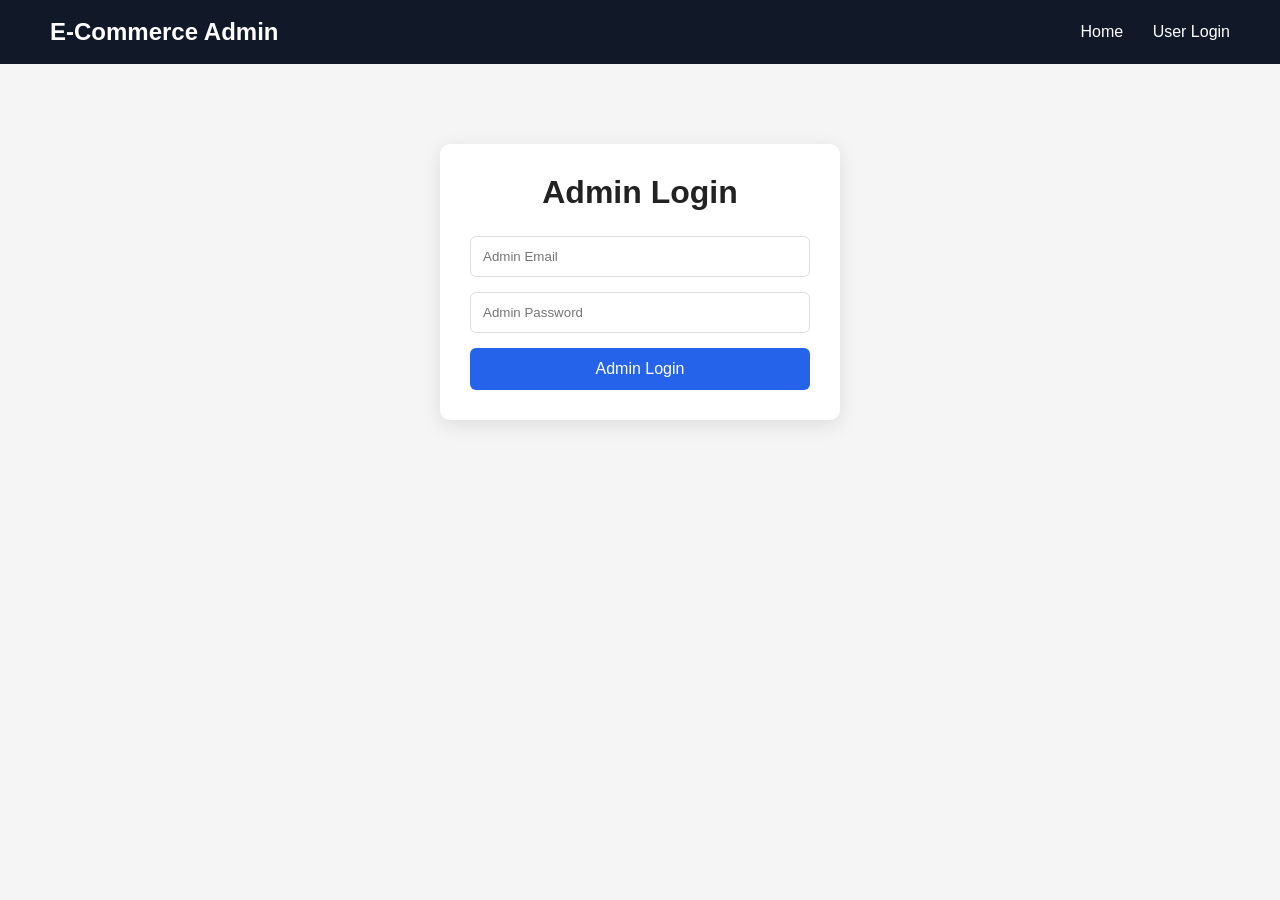
<file: src/main/resources/static/admin-login.html>
<!DOCTYPE html>
<html lang="en">
<head>
    <meta charset="UTF-8">
    <meta name="viewport" content="width=device-width, initial-scale=1.0">
    <title>Admin Login - E-Commerce</title>
    <link rel="stylesheet" href="style.css">
</head>

<body>

<nav>
    <h2>E-Commerce Admin</h2>

    <div>
        <a href="index.html">Home</a>
        <a href="login.html">User Login</a>
    </div>
</nav>

<div class="form-container">

    <h1>Admin Login</h1>

    <form id="adminLoginForm">

        <input
                type="email"
                id="email"
                placeholder="Admin Email"
                required
        >

        <input
                type="password"
                id="password"
                placeholder="Admin Password"
                required
        >

        <button type="submit">
            Admin Login
        </button>

    </form>

    <p id="message"></p>

</div>

<script>

    document.getElementById("adminLoginForm")
    .addEventListener("submit", async function(event) {

        event.preventDefault();

        const loginData = {
            email: document.getElementById("email").value,
            password: document.getElementById("password").value
        };

        try {

            const response = await fetch(
                "/api/users/admin/login",
                {
                    method: "POST",

                    headers: {
                        "Content-Type": "application/json"
                    },

                    body: JSON.stringify(loginData)
                }
            );

            const data = await response.json();

            if (!response.ok) {

                document.getElementById("message").innerText =
                    typeof data === "string"
                        ? data
                        : "Invalid admin email or password";

                return;
            }

            // Make sure the logged-in account is actually ADMIN
            if (data.role !== "ADMIN") {

                document.getElementById("message").innerText =
                    "Access denied: Admin account required.";

                return;
            }

            // Save JWT
            localStorage.setItem(
                "token",
                data.token
            );

            // Save admin information
            localStorage.setItem(
                "user",
                JSON.stringify({
                    id: data.id,
                    name: data.name,
                    email: data.email,
                    role: data.role,
                    token: data.token
                })
            );

            document.getElementById("message").innerText =
                "Admin login successful!";

            setTimeout(() => {

                window.location.href = "admin.html";

            }, 500);

        } catch (error) {

            console.error(error);

            document.getElementById("message").innerText =
                "Server error. Please try again.";

        }

    });

</script>

</body>
</html>
</file>
<file: src/main/resources/static/style.css>
* {
    margin: 0;
    padding: 0;
    box-sizing: border-box;
    font-family: Arial, sans-serif;
}

body {
    background: #f5f5f5;
    color: #222;
}

nav {
    background: #111827;
    color: white;
    padding: 18px 50px;
    display: flex;
    justify-content: space-between;
    align-items: center;
}

nav a {
    color: white;
    text-decoration: none;
    margin-left: 25px;
}

.hero {
    text-align: center;
    padding: 120px 20px;
}

.hero h1 {
    font-size: 45px;
    margin-bottom: 15px;
}

.hero p {
    font-size: 18px;
    margin-bottom: 30px;
}

button {
    padding: 12px 25px;
    border: none;
    border-radius: 6px;
    background: #2563eb;
    color: white;
    font-size: 16px;
    cursor: pointer;
}
.form-container {
    width: 400px;
    margin: 80px auto;
    padding: 30px;
    background: white;
    border-radius: 10px;
    box-shadow: 0 5px 20px rgba(0,0,0,0.1);
}

.form-container h1 {
    text-align: center;
    margin-bottom: 25px;
}

.form-container input {
    width: 100%;
    padding: 12px;
    margin-bottom: 15px;
    border: 1px solid #ddd;
    border-radius: 6px;
    box-sizing: border-box;
}

.form-container button {
    width: 100%;
}
.products-container {
    padding: 50px;
}

.products-container h1 {
    text-align: center;
    margin-bottom: 40px;
}

.products-grid {
    display: grid;
    grid-template-columns: repeat(auto-fit, minmax(250px, 1fr));
    gap: 25px;
}

.product-card {
    background: white;
    padding: 25px;
    border-radius: 10px;
    box-shadow: 0 5px 15px rgba(0,0,0,0.1);
}

.product-card h2 {
    margin-bottom: 10px;
}

.product-card h3 {
    margin: 15px 0;
    color: #2563eb;
}

.product-card button {
    width: 100%;
}
.cart-container {
    width: 80%;
    margin: 50px auto;
}

.cart-item {
    background: white;
    padding: 20px;
    margin-bottom: 20px;
    border-radius: 10px;
    box-shadow: 0 5px 15px rgba(0,0,0,0.1);
}

.cart-item button {
    margin-right: 8px;
}

#total {
    margin-top: 30px;
}
.orders-container {
    width: 80%;
    margin: 50px auto;
}

.orders-container h1 {
    text-align: center;
    margin-bottom: 30px;
}

.order-card {
    background: white;
    padding: 25px;
    margin-bottom: 20px;
    border-radius: 10px;
    box-shadow: 0 5px 15px rgba(0,0,0,0.1);
}

.order-card p {
    margin: 10px 0;
}
.admin-container {
    width: 85%;
    margin: 40px auto;
}

.admin-container form {
    max-width: 500px;
    margin-bottom: 40px;
}

.admin-container input {
    width: 100%;
    padding: 12px;
    margin-bottom: 12px;
    box-sizing: border-box;
}

.admin-card {
    background: white;
    padding: 20px;
    margin: 15px 0;
    border-radius: 10px;
    box-shadow: 0 5px 15px rgba(0,0,0,0.1);
}
</file>
